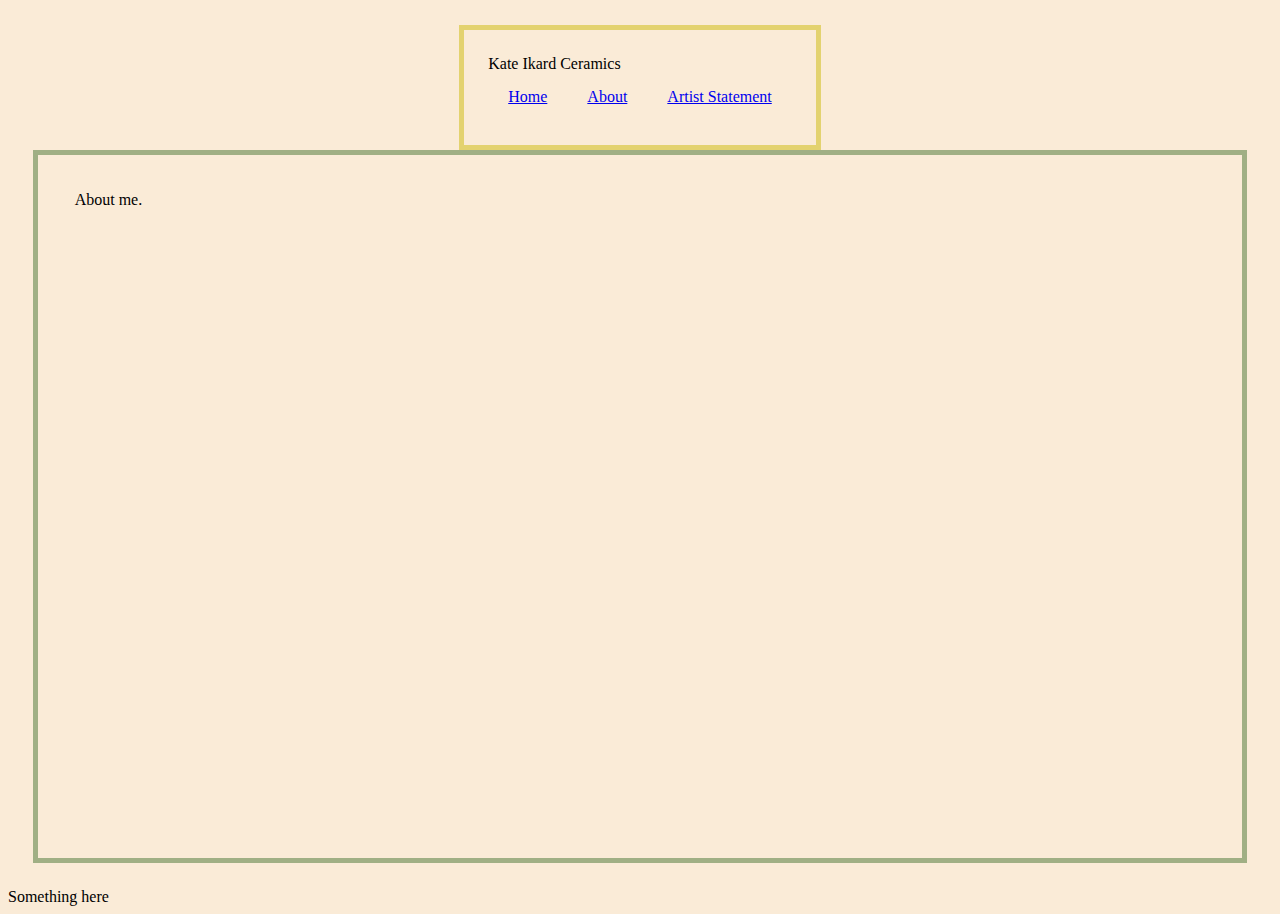
<file: about.html>
<!DOCTYPE html>
<html lang="en">
<head>
    <meta charset="UTF-8">
    <meta http-equiv="X-UA-Compatible" content="IE=edge">
    <meta name="viewport" content="width=device-width, initial-scale=1.0">
    <link rel="stylesheet" href="style.css">
    <title>Kate Ikard Ceramics: About</title>
</head>
<body>
    
</body>
    <div id="box">
        <div id="top">
            <head>Kate Ikard Ceramics</head>

            <nav>
                <a href="./index.html">Home</a>
                <a href="./about.html">About</a> 
                <a href="./statement.html">Artist Statement</a>
            </nav>

        </div>

        <div id="bottom">
            About me.
        </div>
    </div>

<footer>Something here</footer>

</html>
</file>
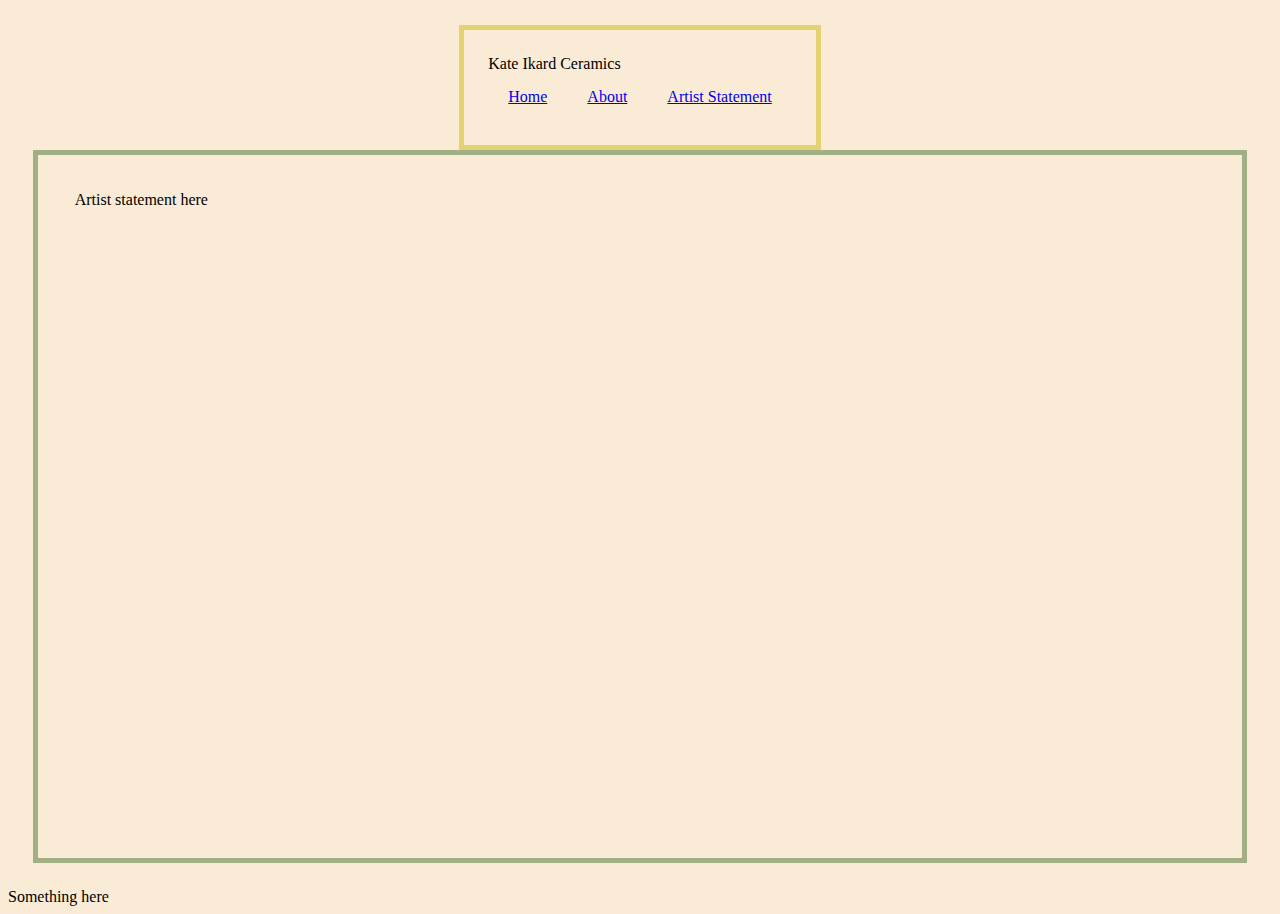
<file: statement.html>
<!DOCTYPE html>
<html lang="en">
<head>
    <meta charset="UTF-8">
    <meta http-equiv="X-UA-Compatible" content="IE=edge">
    <meta name="viewport" content="width=device-width, initial-scale=1.0">
    <link rel="stylesheet" href="style.css">
    <title>Kate Ikard Ceramics: Artist Statement</title>
</head>
<body>
    <div id="box">
        <div id="top">
            <head>Kate Ikard Ceramics</head>
    
            <nav>
                <a href="./index.html">Home</a>
                <a href="./about.html">About</a> 
                <a href="./statement.html">Artist Statement</a>
            </nav>
    
        </div>
    
        <div id="bottom">
            Artist statement here 
        </div>
    </div>
    

    <footer>Something here</footer>
</body>
</html>
</file>
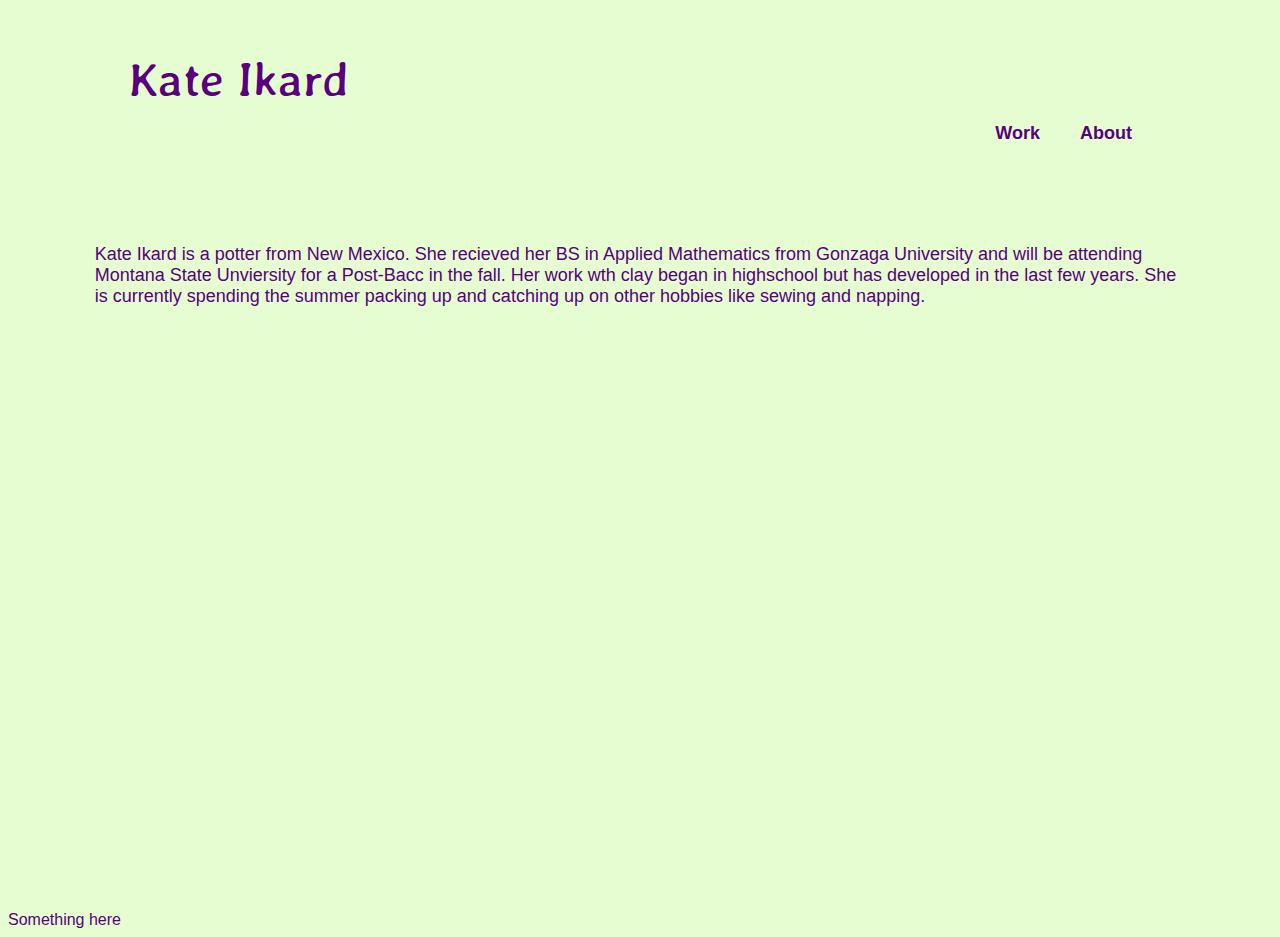
<file: docs/about.html>
<!DOCTYPE html>
<html lang="en">
<head>
    <meta charset="UTF-8">
    <meta http-equiv="X-UA-Compatible" content="IE=edge">
    <meta name="viewport" content="width=device-width, initial-scale=1.0">
    <link rel="stylesheet" href="style.css">
    <title>Kate Ikard</title>
</head>
<body>
    
</body>
    <div id="box">
        <div id="top">
            <header>Kate Ikard</header>
    
            <nav>
                <a href="./index.html">Work</a>
                <a href="./about.html">About</a> 
                <!-- <a href="./statement.html">Artist Statement</a> -->
            </nav>
        </div>

        <div id="bottom">
            <div id="bio-div">
                <p>
                    Kate Ikard is a potter from New Mexico. She recieved her BS in Applied Mathematics from Gonzaga University and will be attending Montana State Unviersity for a Post-Bacc in the fall. Her work wth clay began in highschool but has developed in the last few years. She is currently spending the summer packing up and catching up on other hobbies like sewing and napping.
                </p>
                <!-- <img src="./images/img1.jpg" style="width:40vw"> -->
            </div>
            
        </div>
    </div>

<footer>Something here</footer>

</html>
</file>
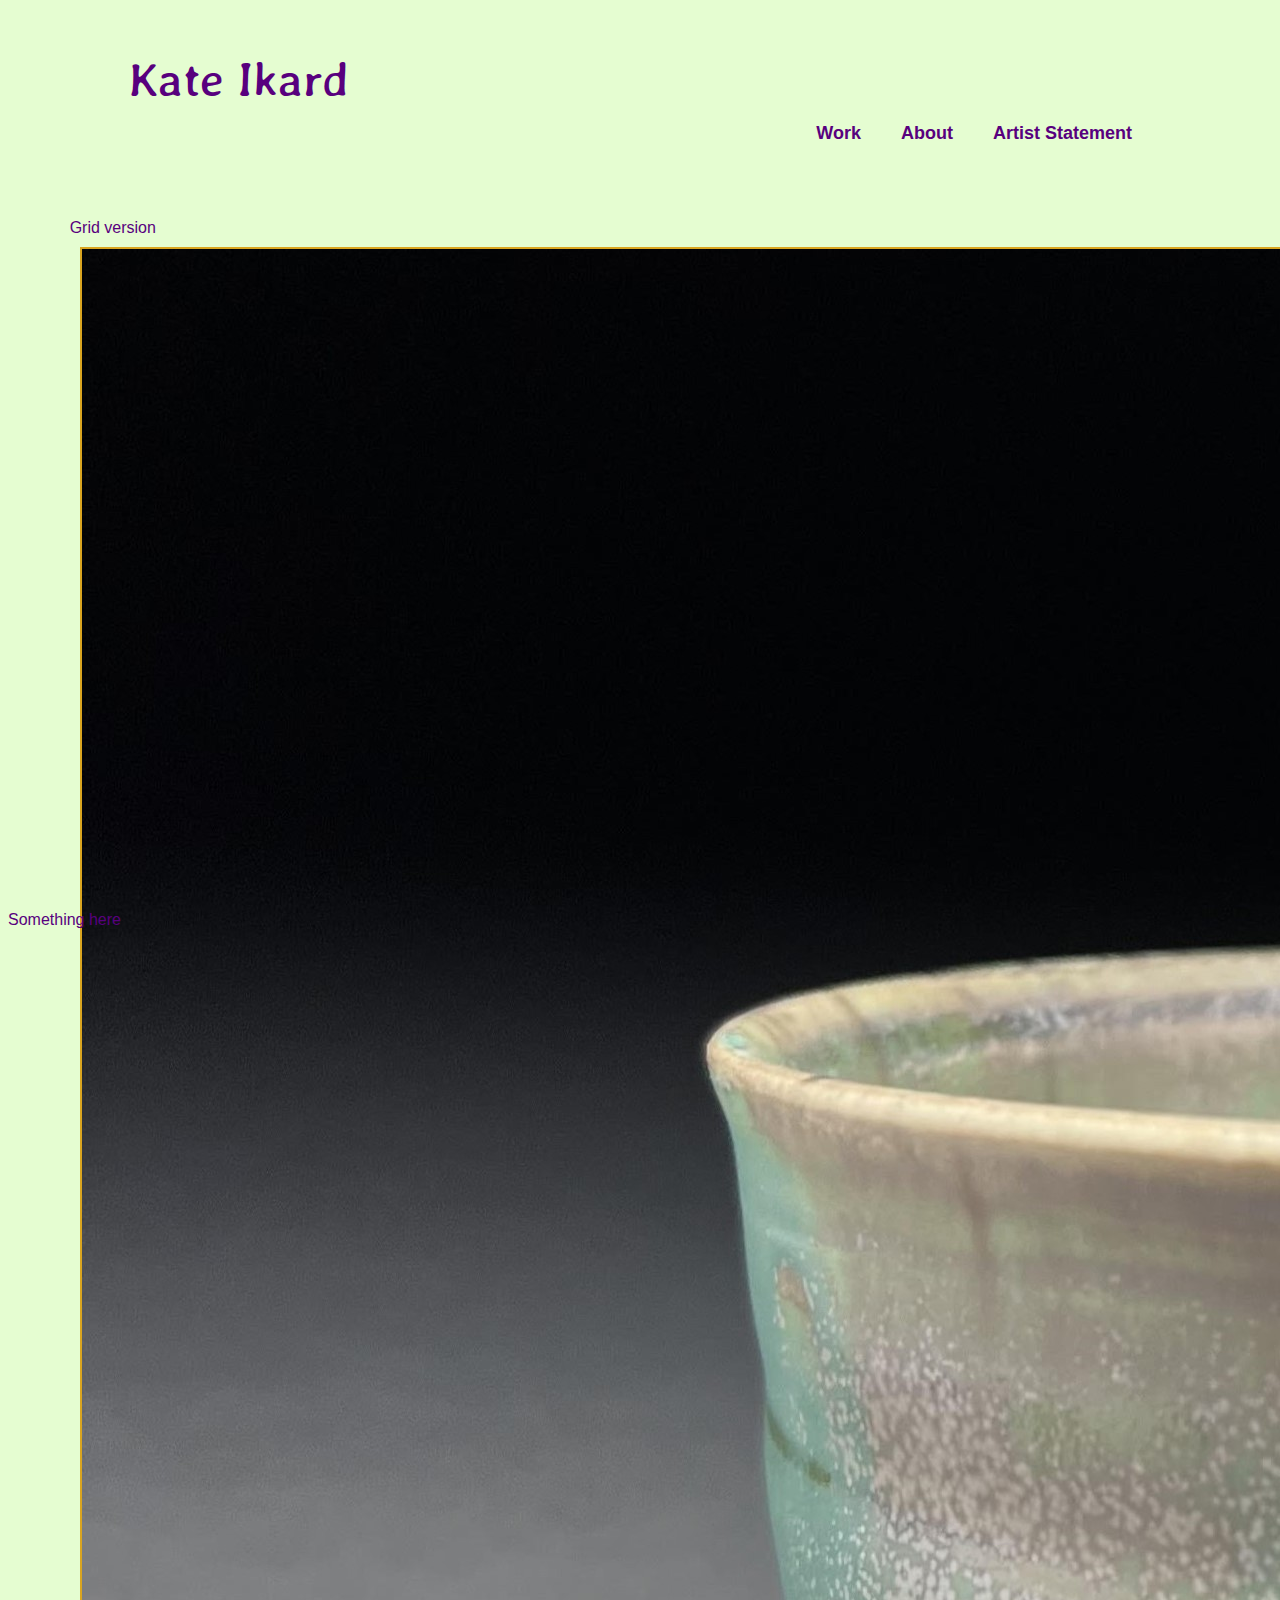
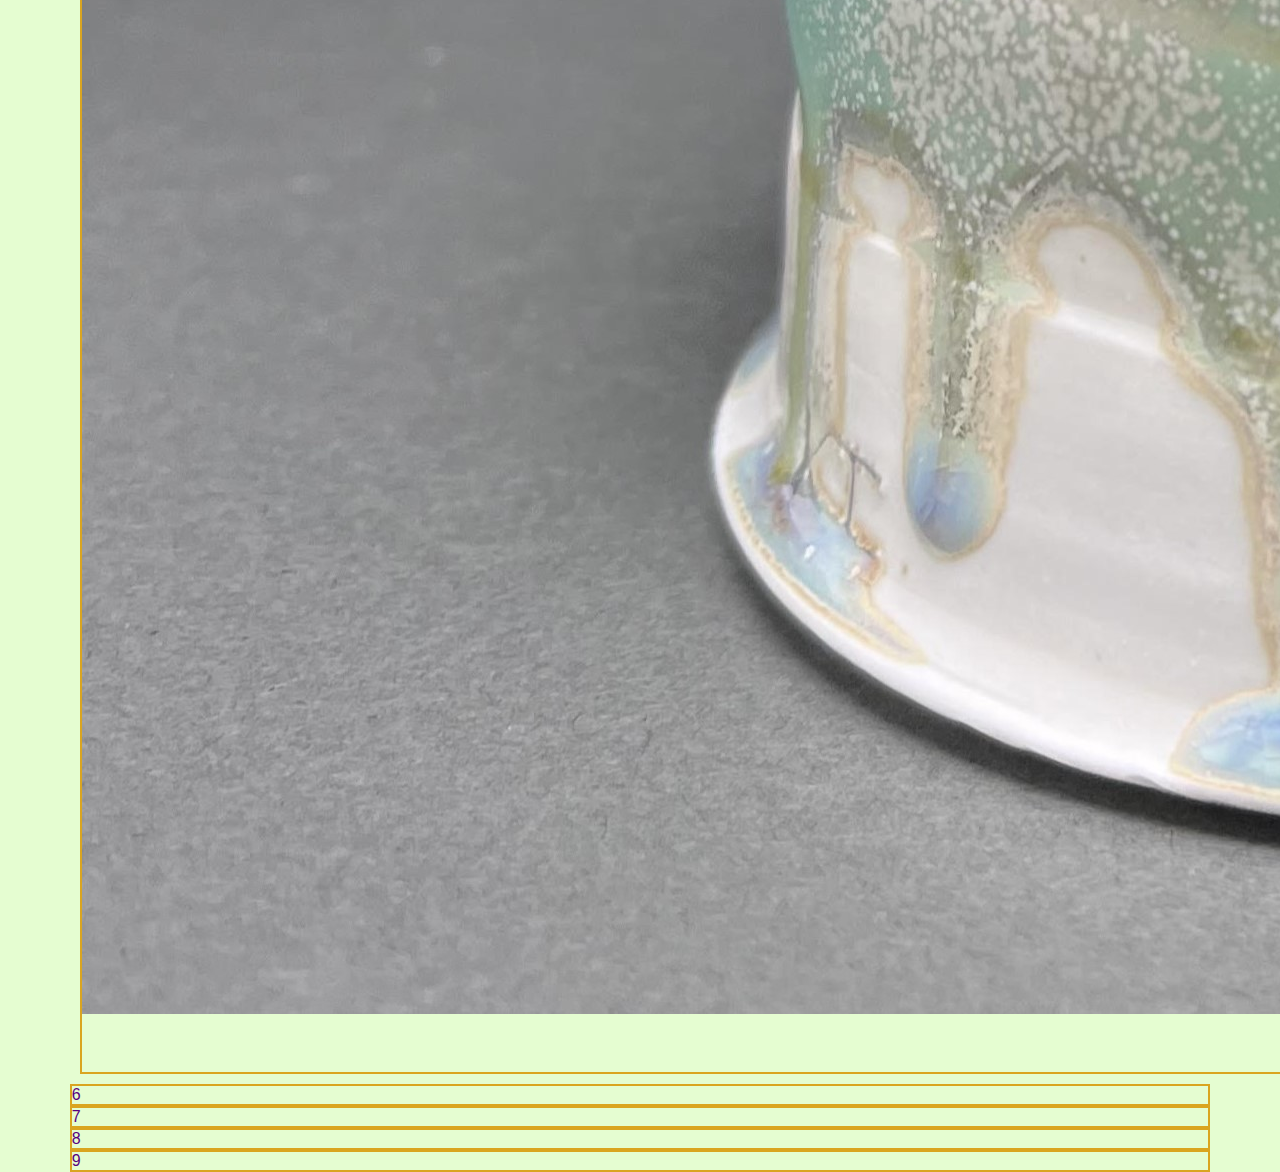
<file: docs/slide.html>
<!DOCTYPE html>
<html lang="en">
<head>
    <meta charset="UTF-8">
    <meta http-equiv="X-UA-Compatible" content="IE=edge">
    <meta name="viewport" content="width=device-width, initial-scale=1.0">
    <link rel="stylesheet" href="style.css">
    <title>Kate Ikard </title>

    <script src="./index.js" defer></script>

</head>
<body>
    <div id="box">
        <div id="top">
            <header>Kate Ikard</header>
    
            <nav>
                <a href="./index.html">Work</a>
                <a href="./about.html">About</a> 
                <a href="./statement.html">Artist Statement</a>
                <!-- <a href="./slide.html">Grid version</a> -->
            </nav>
    
        </div>
    
        <div id="bottom">
                Grid version
                <div class="grid-container">
                  <div class="grid-item">
                    <source media="(max-width: 30px)" srcset="./images/img2.jpg">
                    <img src="./images/img2.jpg">
                  </div>
                  <div class="grid-item">
                    <img src="./images/img1.jpg">
                  </div>
                  <!-- <div class="grid-item">
                    <img src="./images/img3.jpg">
                  </div>
                  <div class="grid-item">
                    <img src="./images/img4.jpg">
                  </div>
                  <div class="grid-item">
                    <img src="./images/img5.jpg"> -->
                  </div>
                  <div class="grid-item">6</div>
                  <div class="grid-item">7</div>
                  <div class="grid-item">8</div>
                  <div class="grid-item">9</div>
                </div>
            
            
        </div>
    </div>
    
    <footer>Something here</footer>

</body>
</html>
</file>
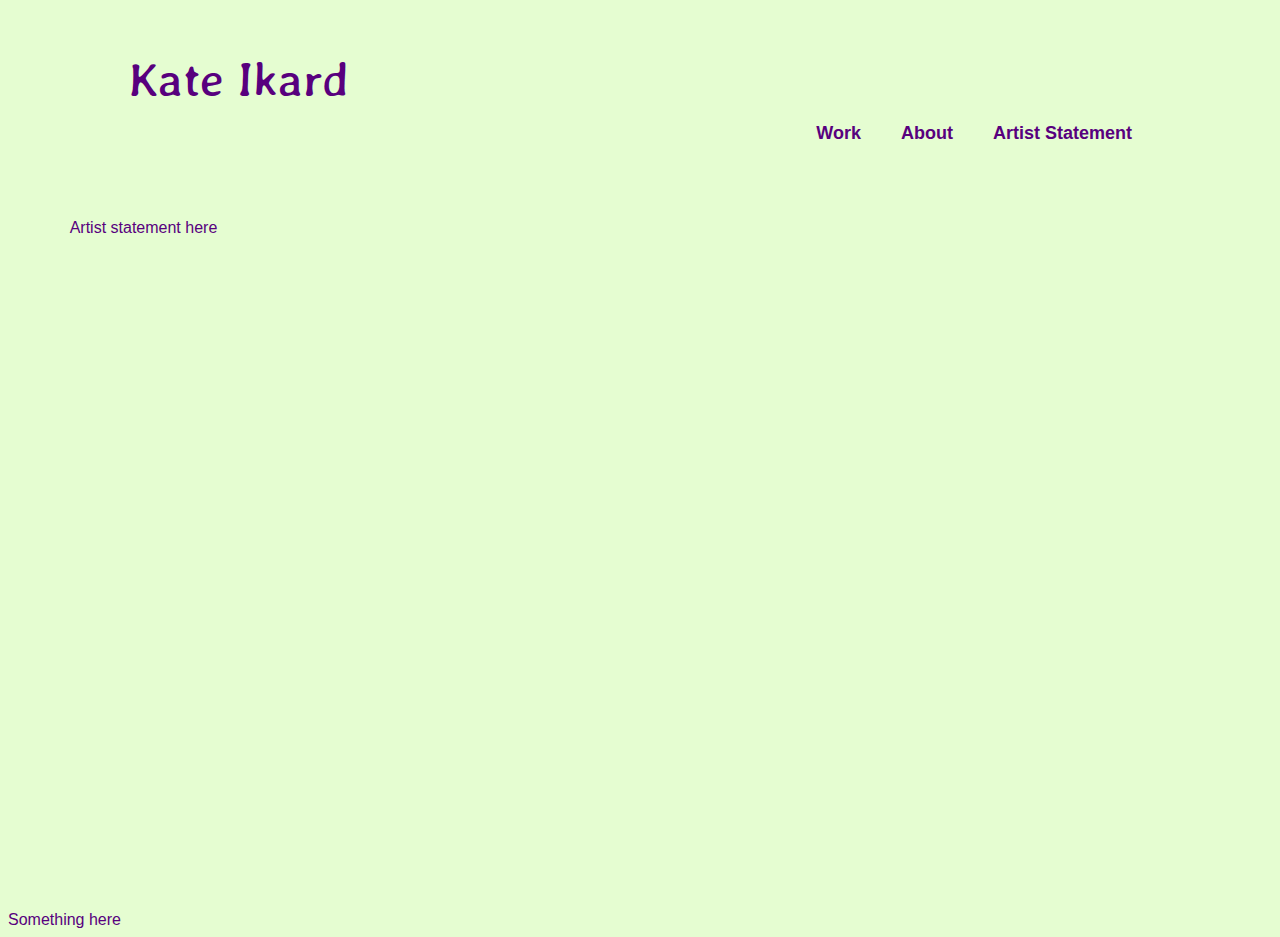
<file: docs/statement.html>
<!DOCTYPE html>
<html lang="en">
<head>
    <meta charset="UTF-8">
    <meta http-equiv="X-UA-Compatible" content="IE=edge">
    <meta name="viewport" content="width=device-width, initial-scale=1.0">
    <link rel="stylesheet" href="style.css">
    <title>Kate Ikard</title>
</head>
<body>
    <div id="box">
        <div id="top">
            <header>Kate Ikard</header>
    
            <nav>
                <a href="./index.html">Work</a>
                <a href="./about.html">About</a> 
                <a href="./statement.html">Artist Statement</a>
            </nav>
    
        </div>
    
        <div id="bottom">
            Artist statement here 
        </div>
    </div>
    

    <footer>Something here</footer>
</body>
</html>
</file>
<file: style.css>
*{
    /* background-color: #DBCDC6; */
    background-color: antiquewhite;

}
#box{
    display: flex;
    flex-direction: column;
    justify-content: center;
    width: auto;
    margin: 2%;
}

#top{
    flex-direction: column;
    justify-content: center;
    margin: auto;
    /* width: 100vw; */
    padding: 2%;
    /* background-color: rgb(108, 145, 177); */
    border: 5px solid #E3D26F;
}

#bottom{
    /* background-color: antiquewhite; */
    height: 70vh;
    padding: 3%;
    border: 5px solid #A0AF84;
}

header{
    font-size: large;
    padding: 5px 0px;
    width: auto;
    /* background-color: aquamarine; */
    color: #7B506F;
}

nav{
    display: flex;
    flex-direction: row;
    /* color: antiquewhite; */
    color: #7B506F; 
}

a {
    margin: 10px;
    padding: 5px 10px;
    /* background-color:antiquewhite; */
    border-radius: 5px;
}


/* Slideshow container */
.slideshow-container {
    max-width: 40vw;
    position: relative;
    margin: auto;
  }
  
  /* Hide the images by default */
  .mySlides {
    display: none;
    max-width: 30vw;
    margin: auto;
  }
  
  /* Next & previous buttons */
  .prev, .next {
    cursor: pointer;
    position: absolute;
    top: 50%;
    width: auto;
    margin-top: -22px;
    padding: 16px;
    color: white;
    font-weight: bold;
    font-size: 18px;
    transition: 0.6s ease;
    border-radius: 0 3px 3px 0;
    user-select: none;
  }
  
  /* Position the "next button" to the right */
  .next {
    right: 0;
    border-radius: 3px 0 0 3px;
  }
  
  /* On hover, add a black background color with a little bit see-through */
  .prev:hover, .next:hover {
    background-color: rgba(0,0,0,0.8);
  }
  
  /* Caption text */
  .text {
    color: #f2f2f2;
    font-size: 15px;
    padding: 8px 12px;
    position: absolute;
    bottom: 8px;
    width: 100%;
    text-align: center;
  }
  
  /* The dots/bullets/indicators */
  .dot {
    cursor: pointer;
    height: 15px;
    width: 15px;
    margin: 0 2px;
    background-color: #bbb;
    border-radius: 50%;
    display: inline-block;
    transition: background-color 0.6s ease;
  }
  
  .active, .dot:hover {
    background-color: #717171;
  }
  
  /* Fading animation */
  .fade {
    animation-name: fade;
    animation-duration: 1.2s;
  }
  
  @keyframes fade {
    from {opacity: .4}
    to {opacity: 1}
  }
</file>
<file: docs/style.css>
*{
    /* background-color: #DBCDC6; */
    /* background-color: antiquewhite; */
    /* background-color: #dffdd9; */
    background-color: #e5fdd1;
    color: #58007e;
    font-family:'Segoe UI', Tahoma, Geneva, Verdana, sans-serif
    /* font-family: 'Averia Gruesa Libre'; */
}

@font-face{
  font-family: myFont;
  src: url(Averia_Gruesa_Libre/AveriaGruesaLibre-Regular.ttf);
}

#box{
    display: flex;
    flex-direction: column;
    justify-content: center;
    width: auto;
    margin: 2%;
}

#top{
    flex-direction: row;
    justify-content: center;
    margin: auto;
    width: 80vw;
    padding: 2%;
    /* background-color: rgb(108, 145, 177); */
    /* border: 5px solid #E3D26F; */
}

#bottom{
    /* background-color: antiquewhite; */
    height: 70vh;
    padding: 3%;
    /* border: 5px solid #A0AF84; */
    /* background-color: #ACB1D6; */
    /* background-color: #E5BEEC; */
    /* background-color: #c9edb4; */
}

header{
    font-family: myFont;
    font-size: xxx-large;
    width: auto;
}

nav{
    display: flex;
    flex-direction: row;
    justify-content: right;
    font-size: large;
    font-weight: 600;
}

a {
    margin: 10px;
    padding: 5px 10px;
    /* background-color:antiquewhite; */
    border-radius: 5px;
}

#bio-div{
  display: flex; 
  padding: 10px;
  font-size: large;
}
#bio-div>p{
  margin: 15px;
}


/* removing underlines from hyperlinks */
a:link {text-decoration: none;}

a:visited {text-decoration: none;}

a:hover {text-decoration: none;}

a:active {text-decoration: none;}

.grid-container{
  /* max-width: 80vw; */
  display: grid;
  grid-template-columns: auto auto auto;
  padding: 10px;
  gap: 5px 5px;
  
}
.grid-item{
  width: auto;
  height: auto;
  /* background-image: contain; */
  border: 2px solid goldenrod;
}

div.grid-container > img{
  max-width: 2vw;
}

/* Slideshow container */
.slideshow-container {
    max-width: 50vw;
    position: relative;
    margin: auto;
  }
  
  /* Hide the images by default */
  .mySlides {
    display: none;
    max-width: 30vw;
    /* max-height: 20vh; */
    margin: auto;
  }
  
  /* Next & previous buttons */
  .prev, .next {
    cursor: pointer;
    position: absolute;
    top: 50%;
    width: auto;
    margin-top: -22px;
    padding: 16px;
    color: white;
    font-weight: bold;
    font-size: 18px;
    transition: 0.6s ease;
    border-radius: 0 3px 3px 0;
    user-select: none;
  }
  
  /* Position the "next button" to the right */
  .next {
    right: 0;
    border-radius: 3px 0 0 3px;
  }
  
  /* On hover, add a black background color with a little bit see-through */
  .prev:hover, .next:hover {
    background-color: rgba(0,0,0,0.8);
  }
  
  /* Caption text */
  .text {
    color: #f2f2f2;
    font-size: 15px;
    padding: 8px 12px;
    position: absolute;
    bottom: 8px;
    width: 100%;
    text-align: center;
  }
  
  /* The dots/bullets/indicators */
  .dot {
    cursor: pointer;
    height: 15px;
    width: 15px;
    margin: 0 2px;
    background-color: #bbb;
    border-radius: 50%;
    display: inline-block;
    transition: background-color 0.6s ease;
  }
  
  .active, .dot:hover {
    background-color: #717171;
  }
  
  /* Fading animation */
  .fade {
    animation-name: fade;
    animation-duration: 2.5s;
  }
  
  @keyframes fade {
    from {opacity: .6}
    to {opacity: 1}
  }
</file>
